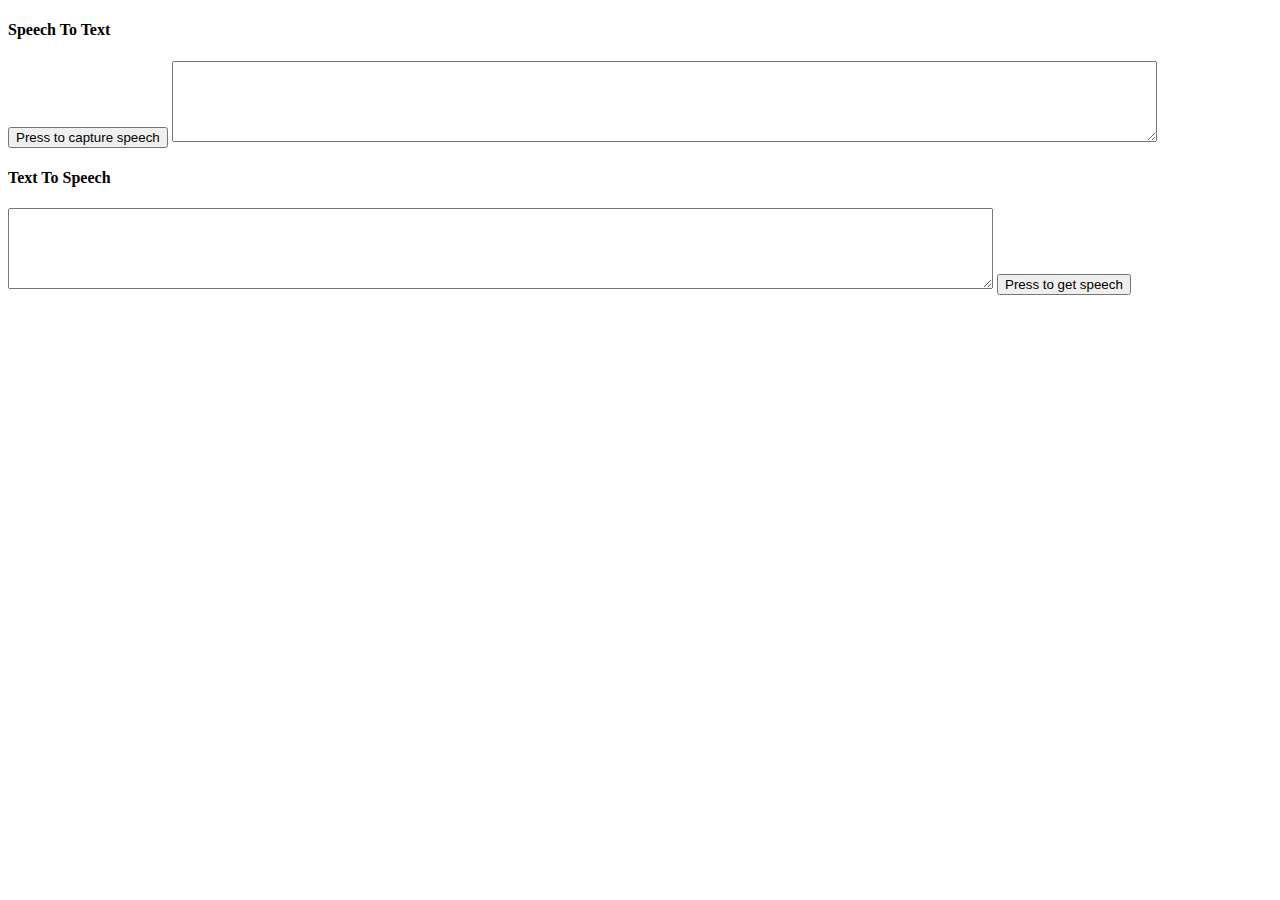
<file: assets/modules/speechToText.html>
<!DOCTYPE html>
<html lang="en">
<body>

    <div id="speechtotext">
        <h4>Speech To Text </h4>
        <button  type="button" style="top: 80px;">Press to capture speech <i class="fa-solid fa-microphone"></i></button>
        <textarea name="" id="" cols="120" rows="5"></textarea>
    </div>

    <div id="texttospeech">
        <h4>Text To Speech</h4>
        <textarea name="" id="" cols="120" rows="5"></textarea>
        <button type="button" style="top: 190px;">Press to get speech <i class="fa-solid fa-volume-high"></i></button>
    </div>
   
</body>
</html>
</file>
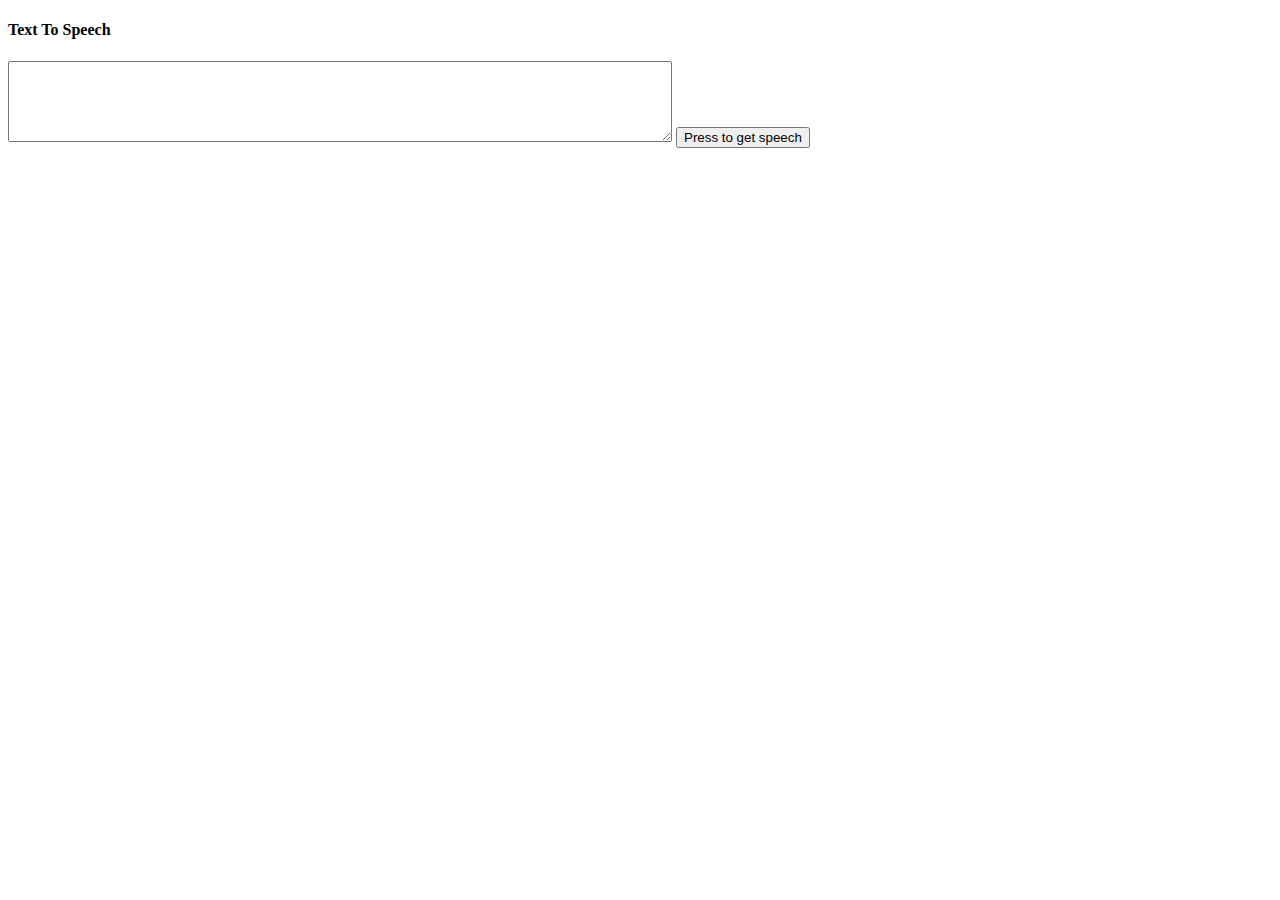
<file: assets/modules/texttoSpeech.html>
<!DOCTYPE html>
<html lang="en">
<head>
    <style>
        
    </style>
</head>
<body>
  
    <div id="texttospeech">
        <h4>Text To Speech</h4>
        <textarea name="" id="" cols="80" rows="5"></textarea>
        <button id="playRecording" type="button" >Press to get speech <i class="fa-solid fa-volume-high"></i></button>
    </div>

    <script>
    
        
    console.log('beg');
    
    let audioIN = { audio: true };
    //  audio is true, for recording
   
    // Access the permission for use
    // the microphone
    navigator.mediaDevices.getUserMedia(audioIN)
   
      // 'then()' method returns a Promise
      .then(function (mediaStreamObj) {
   
        // Connect the media stream to the
        // first audio element
        let audio = document.querySelector('audio');
        //returns the recorded audio via 'audio' tag
   
        // 'srcObject' is a property which
        // takes the media object
        // This is supported in the newer browsers
         if ("srcObject" in audio) {
          audio.srcObject = mediaStreamObj;
        }
        else {   // Old version
          audio.src = window.URL
            .createObjectURL(mediaStreamObj);
        }
        
        
        console.log('srcObject');
   
        // It will play the audio
        audio.onloadedmetadata = function (ev) {
   
          // Play the audio in the 2nd audio
          // element what is being recorded
          audio.play();
        };
        // Start record
        let start = document.getElementById('startRecording');
   
        // Stop record
        let stop = document.getElementById('stoptRecording');
   
        // 2nd audio tag for play the audio
        let playAudio = document.getElementById('audioPlay');
   
        // This is the main thing to recorded
        // the audio 'MediaRecorder' API
        let mediaRecorder = new MediaRecorder(mediaStreamObj);
        // Pass the audio stream
   
        // Start event
      
        start.addEventListener('click', function (ev) {
            console.log('start');
   
            mediaRecorder.start();
        })

        // Stop event
        stop.addEventListener('click', function (ev) {
          console.log('stop');
   
           mediaRecorder.stop();
        });
        
        // Chunk array to store the audio data
           
        let dataArray = [];
   
        // If audio data available then push
        // it to the chunk array
        mediaRecorder.ondataavailable = function (ev) {
          dataArray.push(ev.data);
        }
        
   
        // Convert the audio data in to blob
        // after stopping the recording
        mediaRecorder.onstop = function (ev) {
   
          // blob of type mp3
          let audioData = new Blob(dataArray,
                    { 'type': 'audio/mp3;' });
           
          // After fill up the chunk
          // array make it empty
          dataArray = [];
   
          // Creating audio url with reference
          // of created blob named 'audioData'
          let audioSrc = window.URL
              .createObjectURL(audioData);
   
          // Pass the audio url to the 2nd video tag
          playAudio.src = audioSrc;
        console.log(audioData);
        }

      })
   
      // If any error occurs then handles the error
      .catch(function (err) {
        console.log(err.name, err.message);
      });

    </script>
</body>
</html>
</file>
